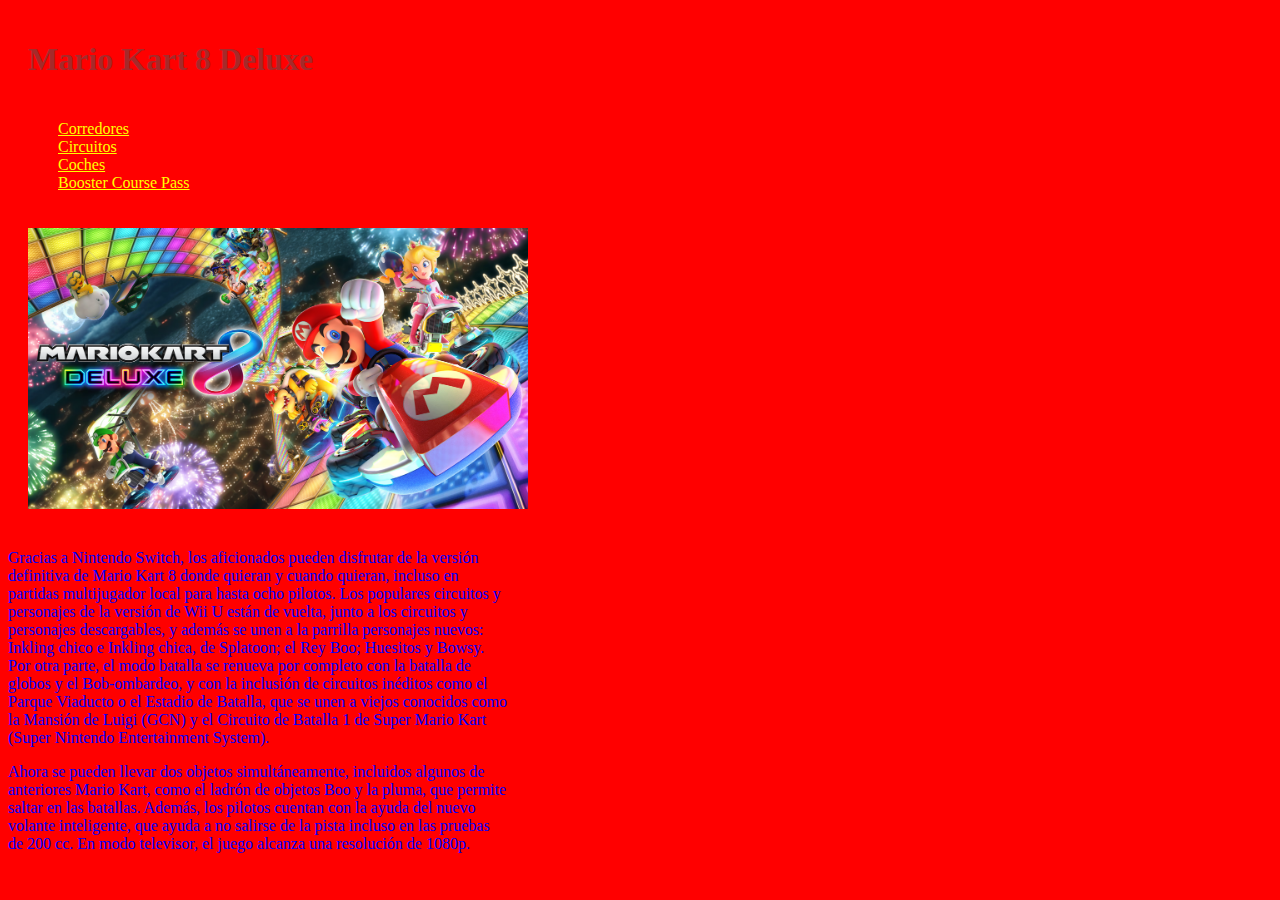
<file: Ejercicio1/Ejercicio 1/index.html>
<!DOCTYPE html>
<html lang="en">
<head>
    <meta charset="UTF-8">
    <meta name="viewport" content="width=device-width, initial-scale=1.0">
    <link href="https://cdn.jsdelivr.net/npm/bootstrap@5.3.0/dist/css/bootstrap.min.css" rel="stylesheet" integrity="sha384-9ndCyUaIbzAi2FUVXJi0CjmCapSmO7SnpJef0486qhLnuZ2cdeRhO02iuK6FUUVM" crossorigin="anonymous">
    <link rel="stylesheet" href="./assets/style.css">
    <title>Tarea</title>
</head>
<body>

    <div class="container text-center">
        <div class="row">
            <h1>Mario Kart 8 Deluxe</h1>

            <ul>
            <li><a href="#">Corredores</a></li>
            <li><a href="#">Circuitos</a></li>
            <li><a href="#">Coches</a></li>
            <li><a href="#">Booster Course Pass</a></li>
            </ul>

            <img src="./assets/Mario Kart.avif" alt="Mario Kart">
            <p>Gracias a Nintendo Switch, los aficionados pueden disfrutar de la versión definitiva de Mario Kart 8 donde quieran y cuando quieran, incluso en partidas multijugador local para hasta ocho pilotos. Los populares circuitos y personajes de la versión de Wii U están de vuelta, junto a los circuitos y personajes descargables, y además se unen a la parrilla personajes nuevos: Inkling chico e Inkling chica, de Splatoon; el Rey Boo; Huesitos y Bowsy. Por otra parte, el modo batalla se renueva por completo con la batalla de globos y el Bob-ombardeo, y con la inclusión de circuitos inéditos como el Parque Viaducto o el Estadio de Batalla, que se unen a viejos conocidos como la Mansión de Luigi (GCN) y el Circuito de Batalla 1 de Super Mario Kart (Super Nintendo Entertainment System).</p>

            <p>Ahora se pueden llevar dos objetos simultáneamente, incluidos algunos de anteriores Mario Kart, como el ladrón de objetos Boo y la pluma, que permite saltar en las batallas. Además, los pilotos cuentan con la ayuda del nuevo volante inteligente, que ayuda a no salirse de la pista incluso en las pruebas de 200 cc. En modo televisor, el juego alcanza una resolución de 1080p.</p>
        </div>
        </div>
    <script src="https://cdn.jsdelivr.net/npm/bootstrap@5.3.0/dist/js/bootstrap.bundle.min.js" integrity="sha384-geWF76RCwLtnZ8qwWowPQNguL3RmwHVBC9FhGdlKrxdiJJigb/j/68SIy3Te4Bkz" crossorigin="anonymous"></script>
</body>
</html>
</file>
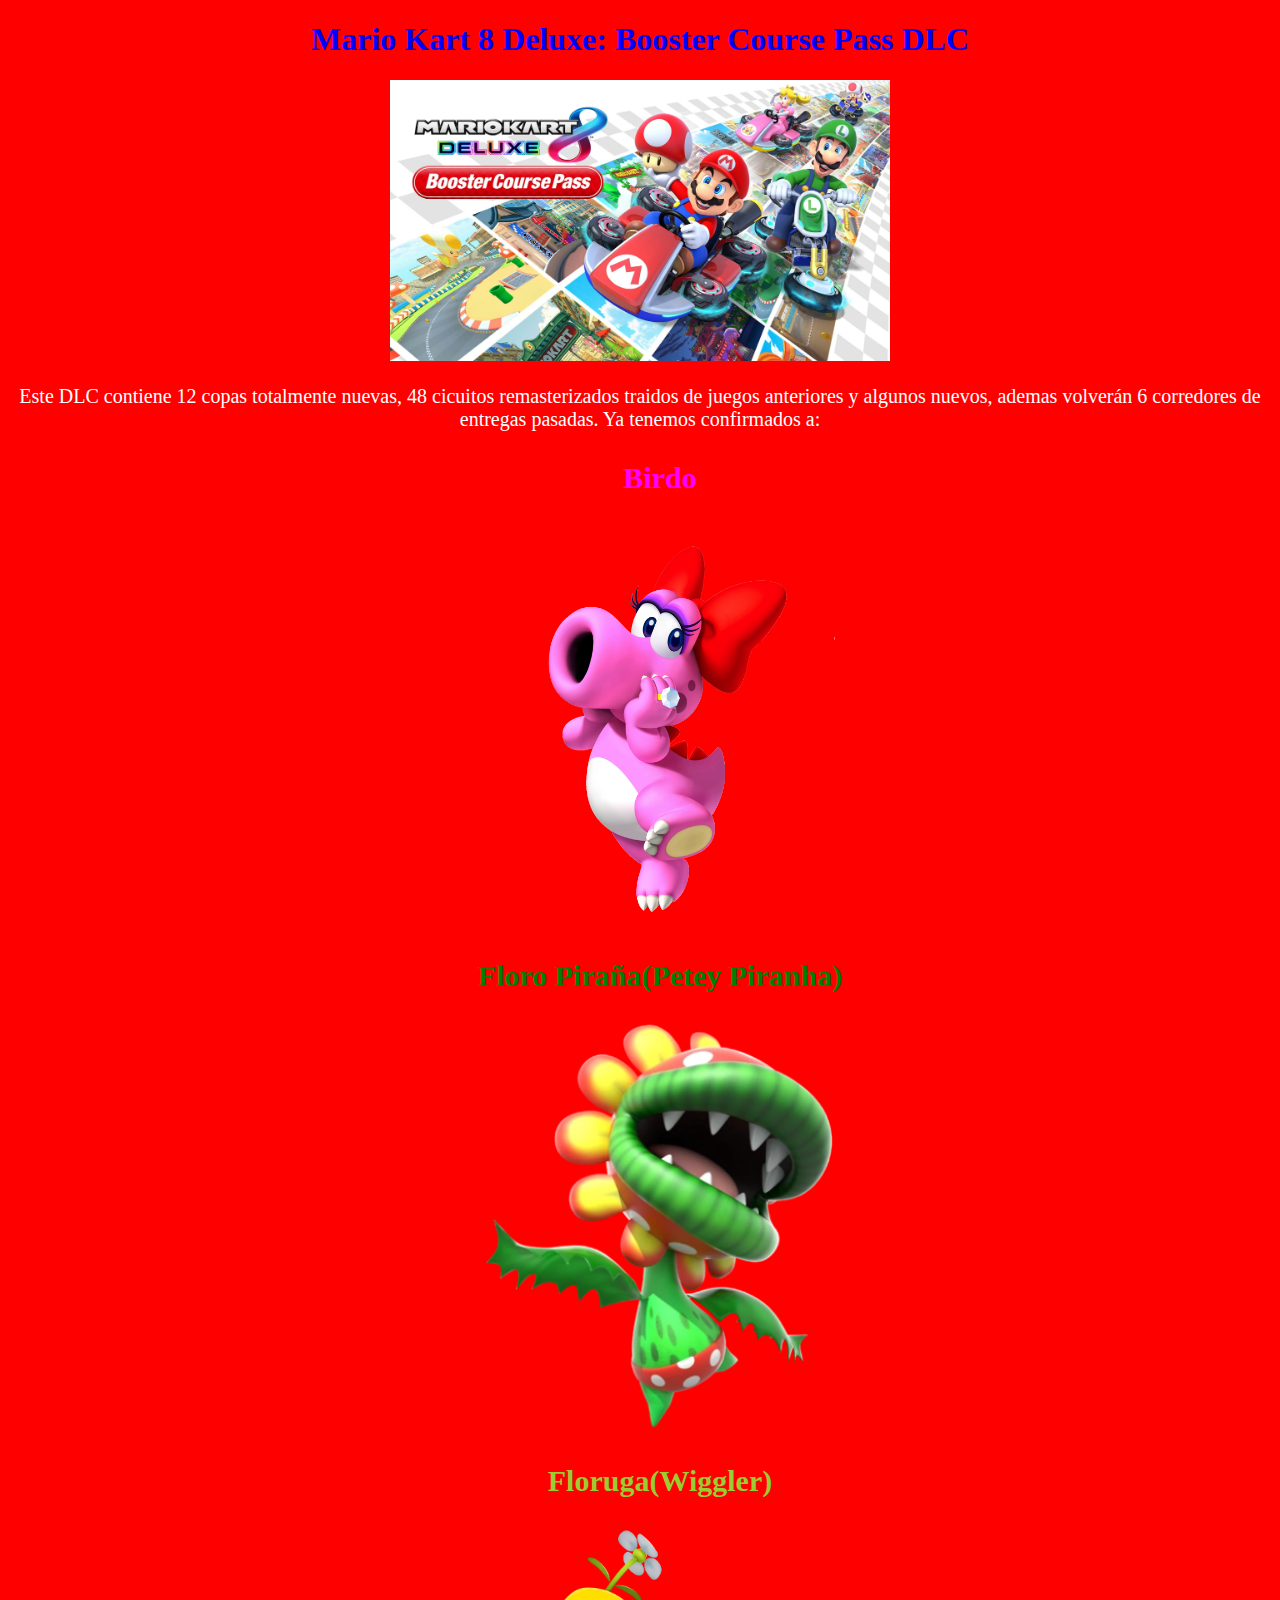
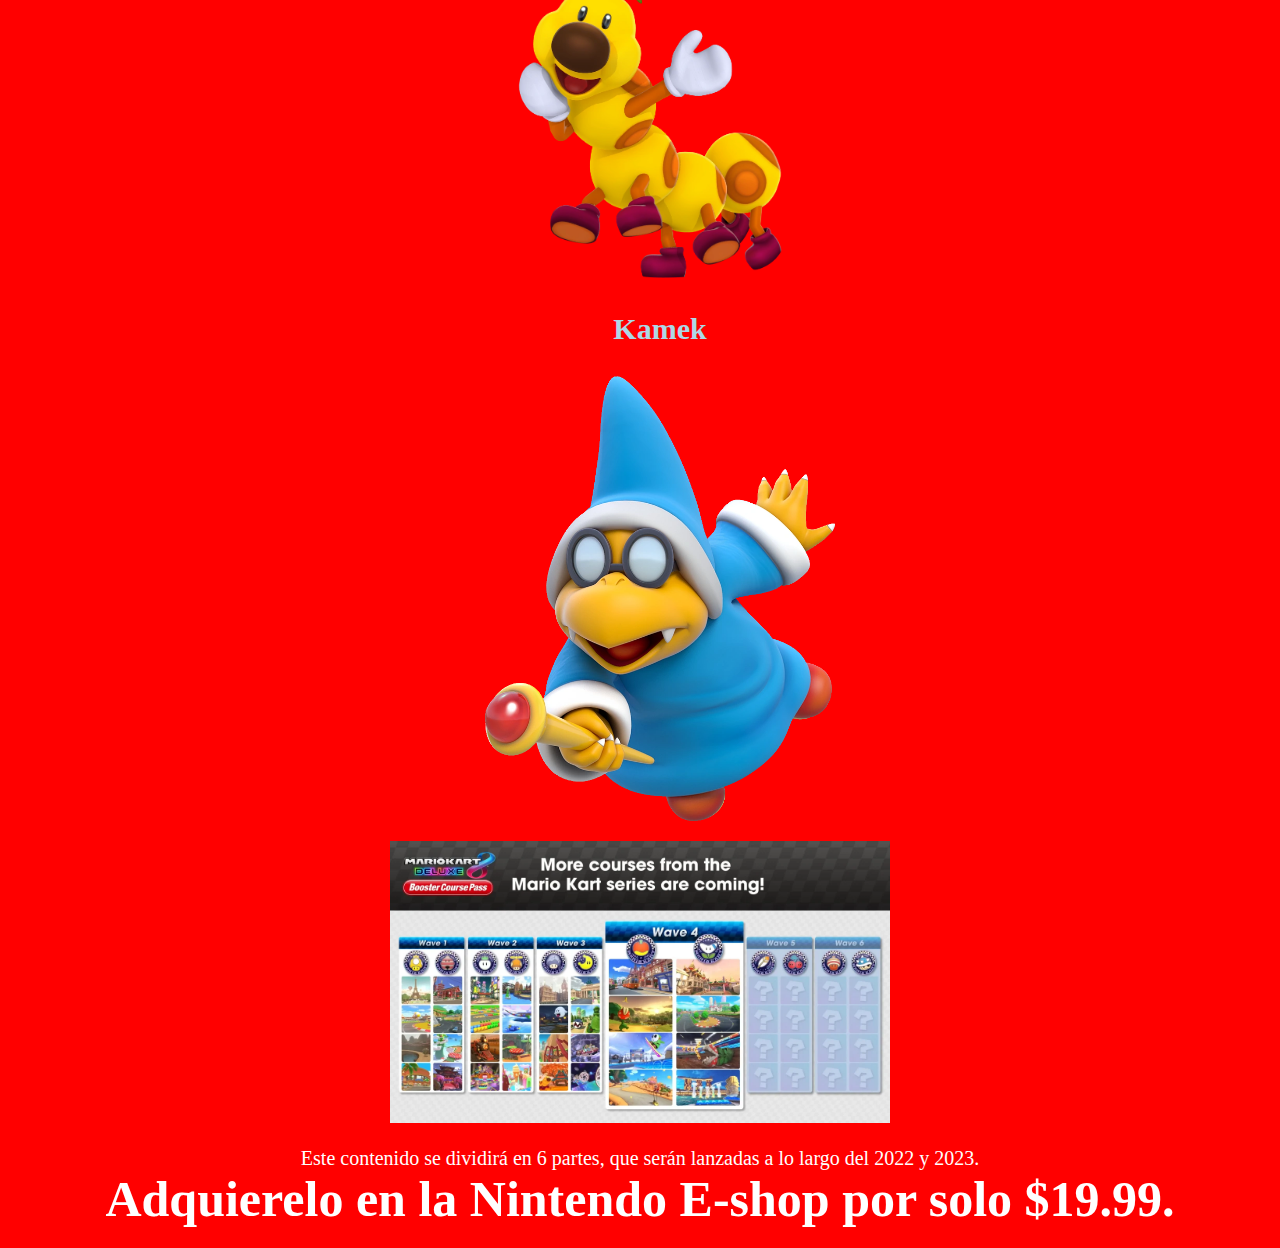
<file: Ejercicio1/Ejercicio 4/index.html>
<!DOCTYPE html>
<html lang="en">
<head>
    <meta charset="UTF-8">
    <meta name="viewport" content="width=device-width, initial-scale=1.0">
    <link href="https://cdn.jsdelivr.net/npm/bootstrap@5.3.0/dist/css/bootstrap.min.css" rel="stylesheet" integrity="sha384-9ndCyUaIbzAi2FUVXJi0CjmCapSmO7SnpJef0486qhLnuZ2cdeRhO02iuK6FUUVM" crossorigin="anonymous">
    <link rel="stylesheet" href="./assets/style4.css">
    <title>Booster Course Pass</title>
</head>
<body>
    <h1>Mario Kart 8 Deluxe: Booster Course Pass DLC</h1>

    <img src="./assets/Course Pass.avif" alt="Booster Course Pass">

    
<div class=texto>
    <p>Este DLC contiene 12 copas totalmente nuevas, 48 cicuitos remasterizados traidos de juegos anteriores y algunos nuevos,
    ademas volverán 6 corredores de entregas pasadas. Ya tenemos confirmados a:</p>
</div>

    <ul class="lista">
        <li><h3 class="birdo">Birdo</h3>
            <img src="./assets/Birdo.webp" alt=""></li>
        <li><h3 class="floro">Floro Piraña(Petey Piranha)</h3>
            <img src="./assets/Floro Piraña.webp" alt=""></li>
        <li><h3 class="floruga">Floruga(Wiggler)</h3>
            <img src="./assets/Floruga.webp" alt=""></li>
        <li><h3 class="kamek">Kamek</h3>
            <img src="./assets/Kamek.webp" alt=""></li>
    </ul>

    <img src="./assets/Circuitos.webp" alt="Circuitos">

<div class="texto">
    <p>Este contenido se dividirá en 6 partes, que serán lanzadas  a lo largo del 2022 y 2023.<br>
        <b>Adquierelo en la Nintendo E-shop por solo $19.99.</b>
    </p>
</div>

<script src="https://cdn.jsdelivr.net/npm/bootstrap@5.2.3/dist/js/bootstrap.bundle.min.js" integrity="sha384-kenU1KFdBIe4zVF0s0G1M5b4hcpxyD9F7jL+jjXkk+Q2h455rYXK/7HAuoJl+0I4" crossorigin="anonymous"></script>
    
</body>
</html>
</file>
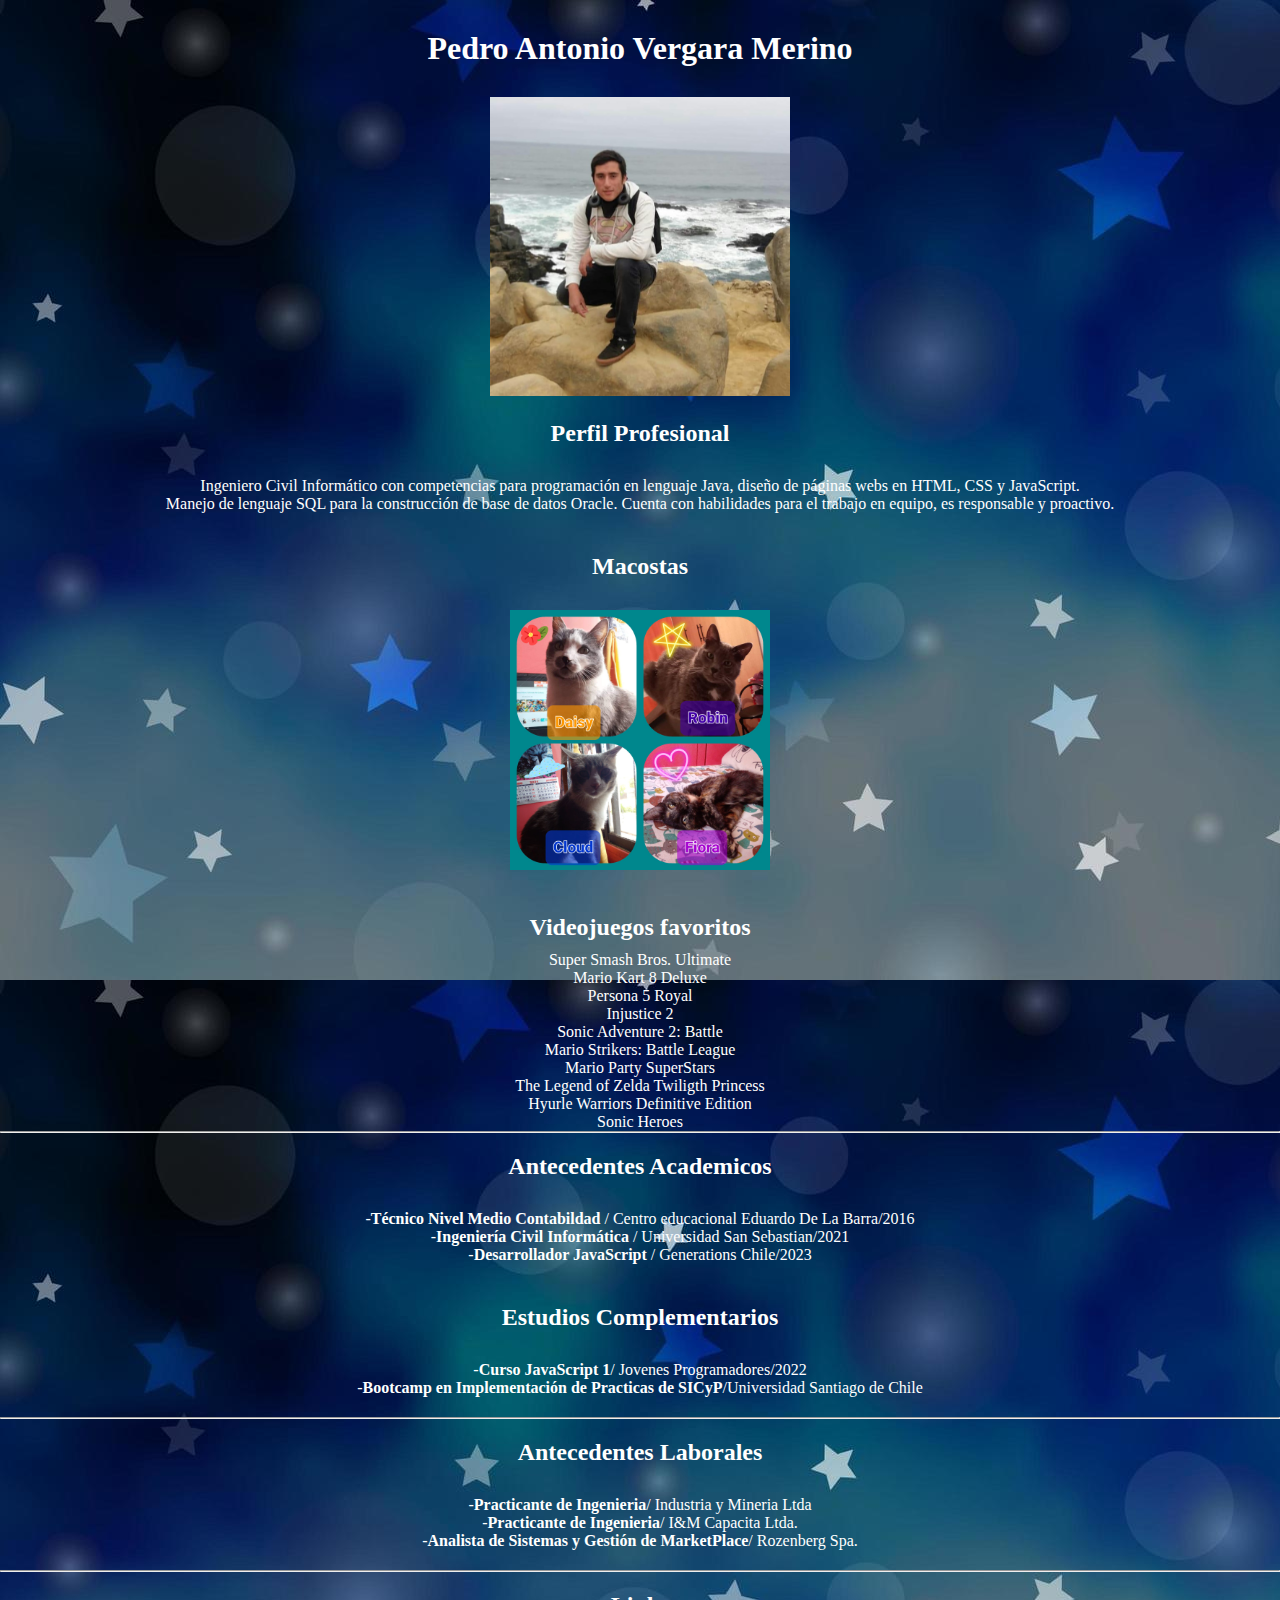
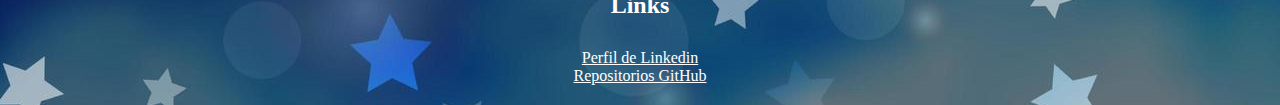
<file: Ejercicio1/Ejercicio 5/index.html>
<!DOCTYPE html>
<html lang="en">
<head>
    <meta charset="UTF-8">
    <meta name="viewport" content="width=device-width, initial-scale=1.0">
    <link rel="shortcut icon" href="./assets/Star.png">
    <link href="https://cdn.jsdelivr.net/npm/bootstrap@5.3.0/dist/css/bootstrap.min.css" rel="stylesheet" integrity="sha384-9ndCyUaIbzAi2FUVXJi0CjmCapSmO7SnpJef0486qhLnuZ2cdeRhO02iuK6FUUVM" crossorigin="anonymous">
    <link rel="stylesheet" type="text/css" href="./assets/style5.css" />
    <title>Pedro Vergara</title>
</head>
<body>
    <div class="container text-center">
        <h1>Pedro Antonio Vergara Merino</h1>
    
        <img src="./assets/Pedro Vergara.jpg" alt="Pedro Vergara">

        <h2>Perfil Profesional</h2>
        <!-- Descripcion Personal-->
        <p>Ingeniero Civil Informático con competencias para programación en lenguaje Java, diseño de
        páginas webs en HTML, CSS y JavaScript.<br> Manejo de lenguaje SQL para la construcción de base de
        datos Oracle. Cuenta con habilidades para el trabajo en equipo, es responsable y proactivo.</p>

        <h2>Macostas</h2>
        <img class= "michis" src="./assets/Michis.jpg" alt="Gatos">
    
        <h2>Videojuegos favoritos</h2>
        <ul>
            <li>Super Smash Bros. Ultimate</li>
            <li>Mario Kart 8 Deluxe</li>
            <li>Persona 5 Royal</li>
            <li>Injustice 2</li>
            <li>Sonic Adventure 2: Battle</li>
            <li>Mario Strikers: Battle League</li>
            <li>Mario Party SuperStars</li>
            <li>The Legend of Zelda Twiligth Princess</li>
            <li>Hyurle Warriors Definitive Edition</li>
            <li>Sonic Heroes</li>
        </ul>
        <hr>
    <h2>Antecedentes Academicos</h2>
    <ol>
        <ul>-<strong>Técnico Nivel Medio Contabildad</strong> / Centro educacional Eduardo De La Barra/2016</ul>
        <ul>-<strong>Ingeniería Civil Informática</strong> / Universidad San Sebastian/2021</ul>
        <ul>-<strong>Desarrollador JavaScript</strong> / Generations Chile/2023</ul>
    </ol>

    <h2>Estudios Complementarios</h2>
    <ol>
        <ul>-<strong>Curso JavaScript 1</strong>/ Jovenes Programadores/2022</ul>
        <ul>-<strong>Bootcamp en Implementación de Practicas de SICyP</strong>/Universidad Santiago de Chile</ul>
    </ol>
    <hr>
    <h2>Antecedentes Laborales</h2>

    <ol>
        <ul>-<strong>Practicante de Ingenieria</strong>/ Industria y Mineria Ltda</ul>
        <ul>-<strong>Practicante de Ingenieria</strong>/ I&M Capacita Ltda.</ul>
        <ul>-<strong>Analista de Sistemas y Gestión de MarketPlace</strong>/ Rozenberg Spa.</ul>
    </ol>

    <hr>
    <h2>Links</h2>
    <ol>
        <ul><a href="https://www.linkedin.com/in/pedro-vergara-merino-72b670174" target="_blank">Perfil de Linkedin</a></ul>
        <ul><a href="https://github.com/Peverme" target="_blank">Repositorios GitHub</a></ul>
    </ol>
    </div>
<script src="https://cdn.jsdelivr.net/npm/bootstrap@5.2.3/dist/js/bootstrap.bundle.min.js" integrity="sha384-kenU1KFdBIe4zVF0s0G1M5b4hcpxyD9F7jL+jjXkk+Q2h455rYXK/7HAuoJl+0I4" crossorigin="anonymous"></script>
</body>
</html>
</file>
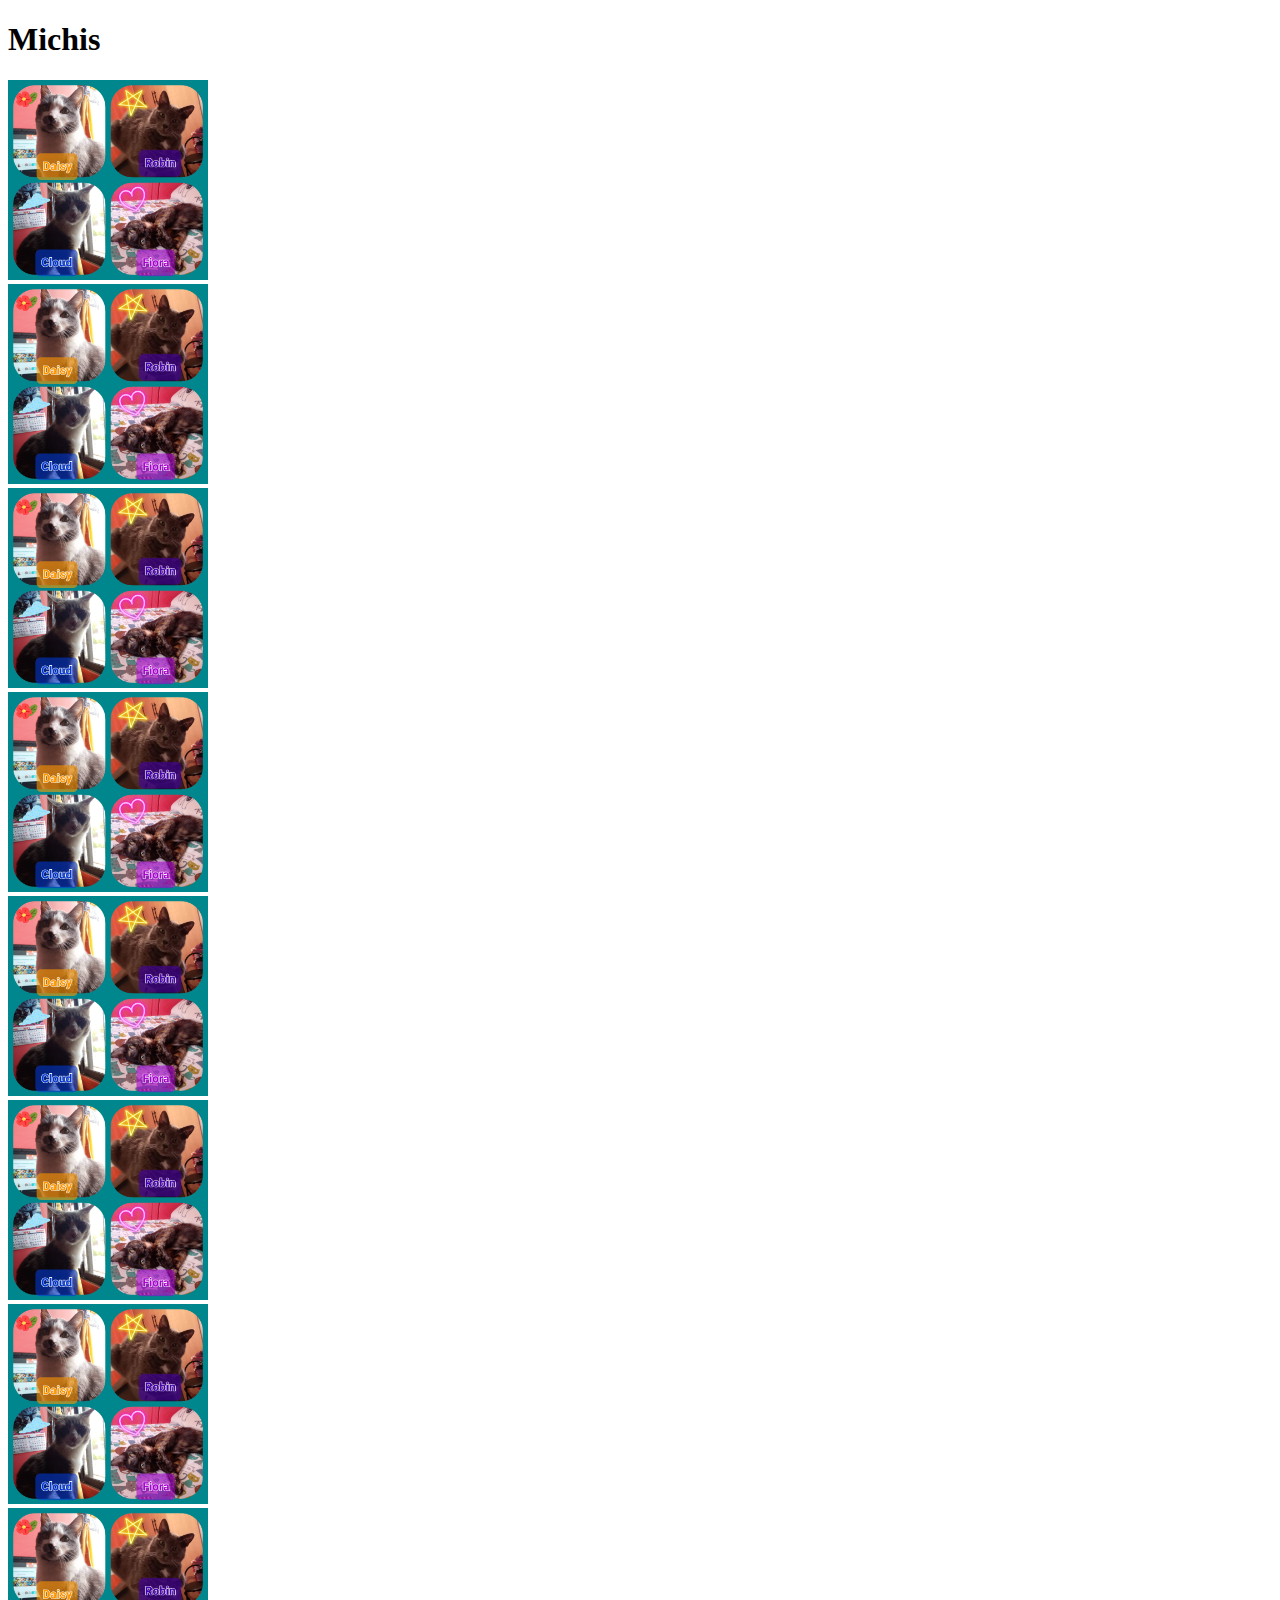
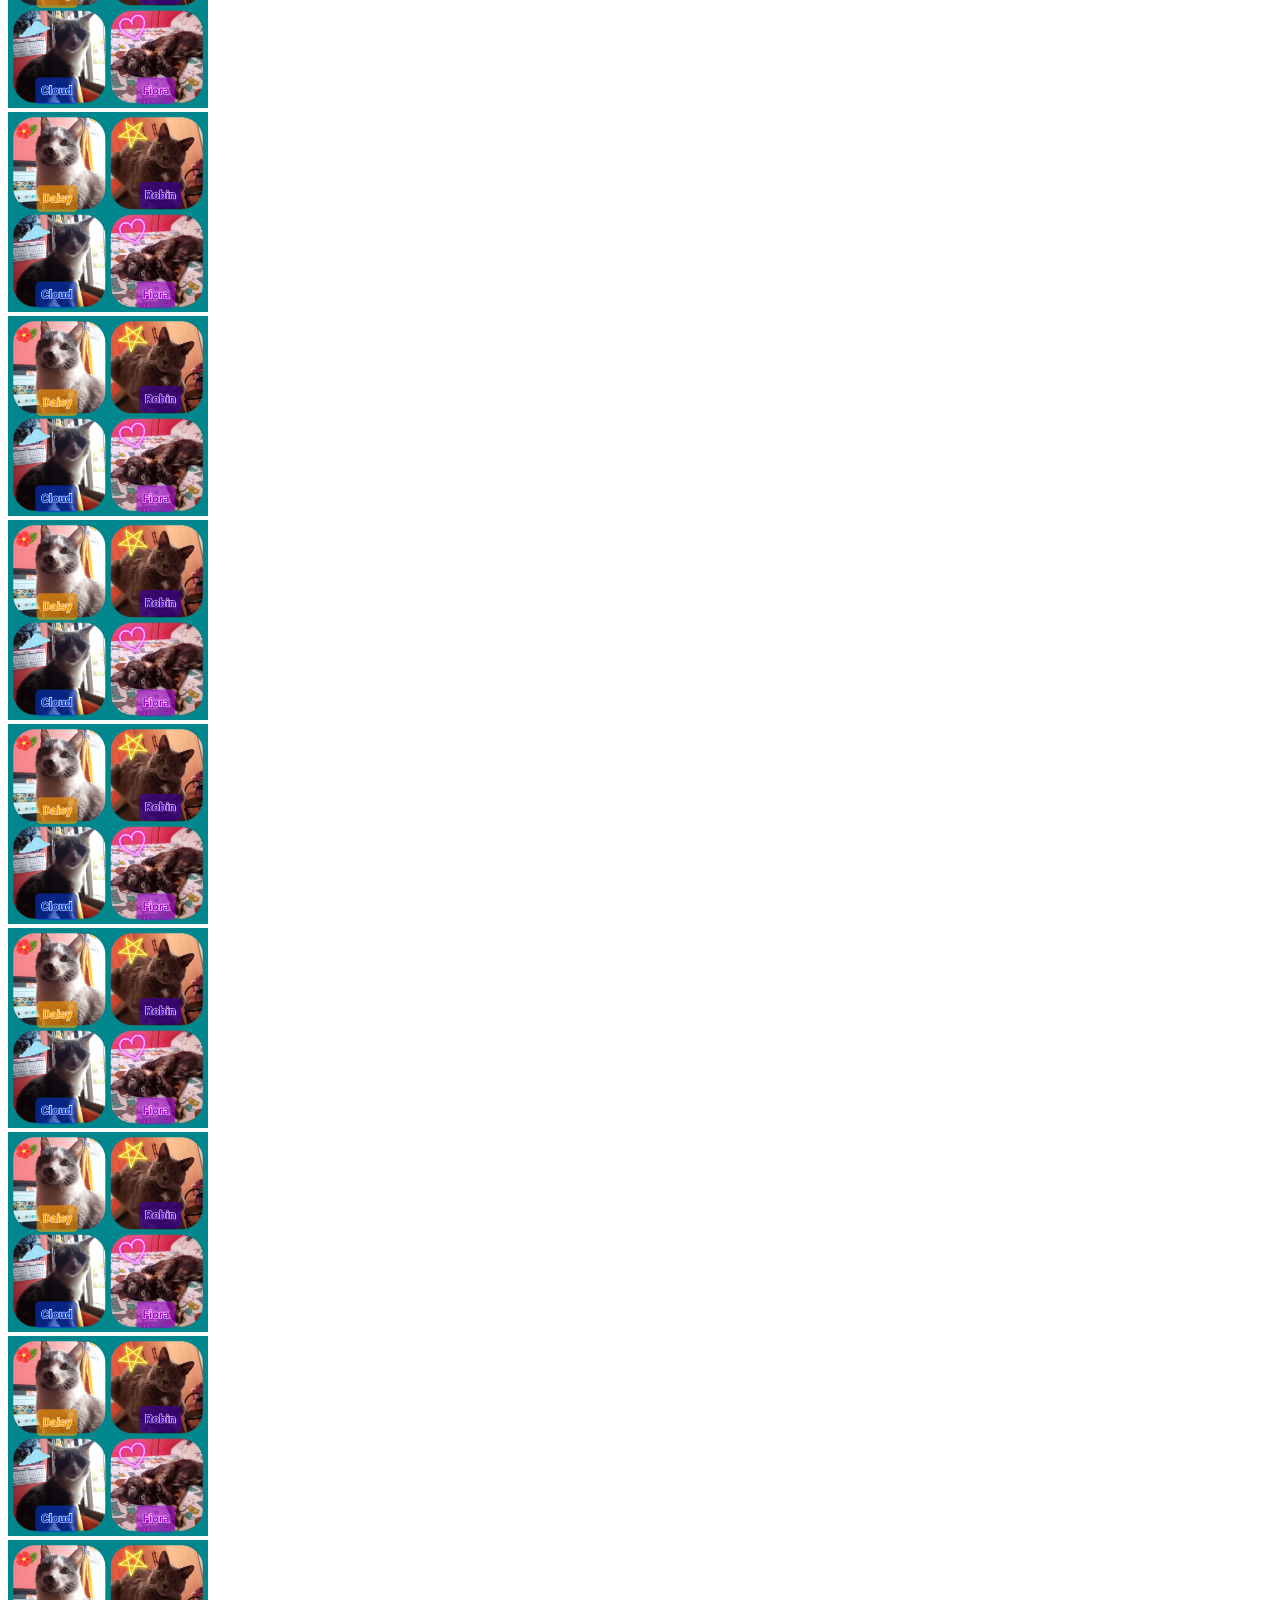
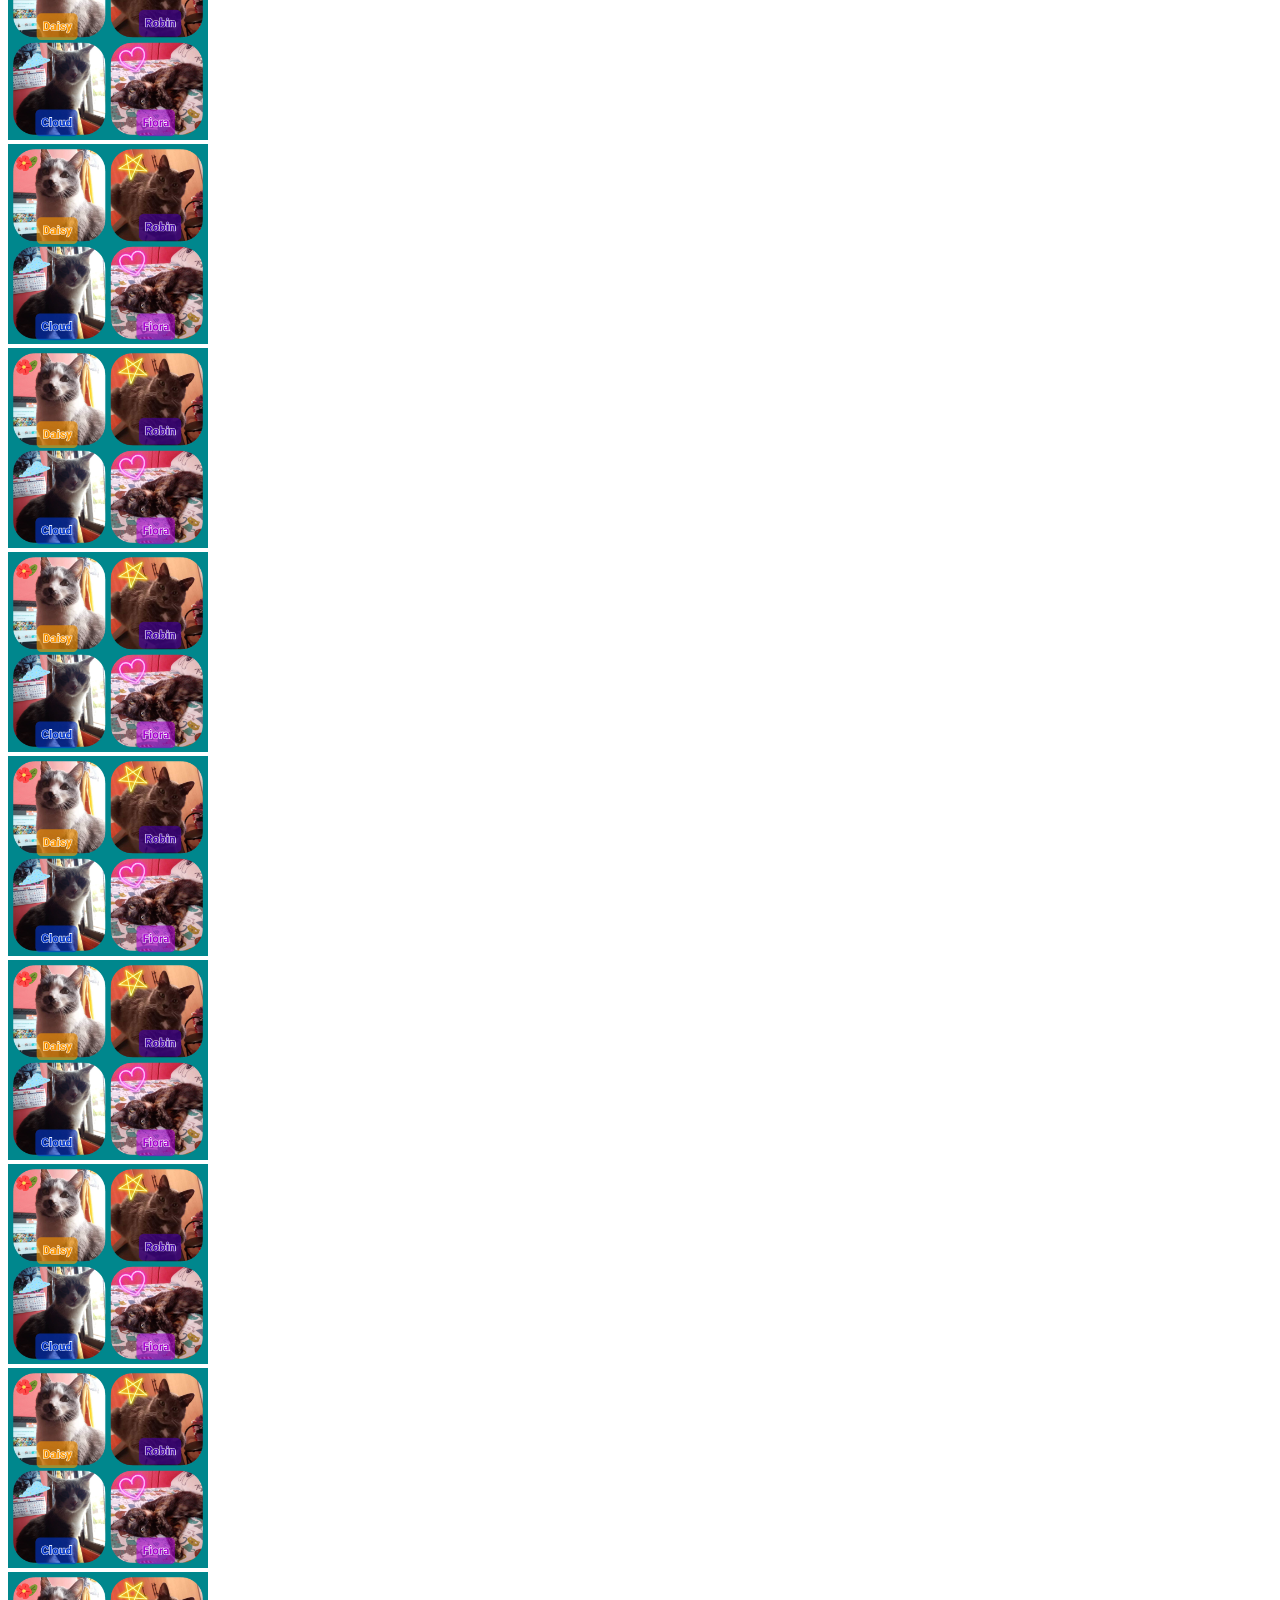
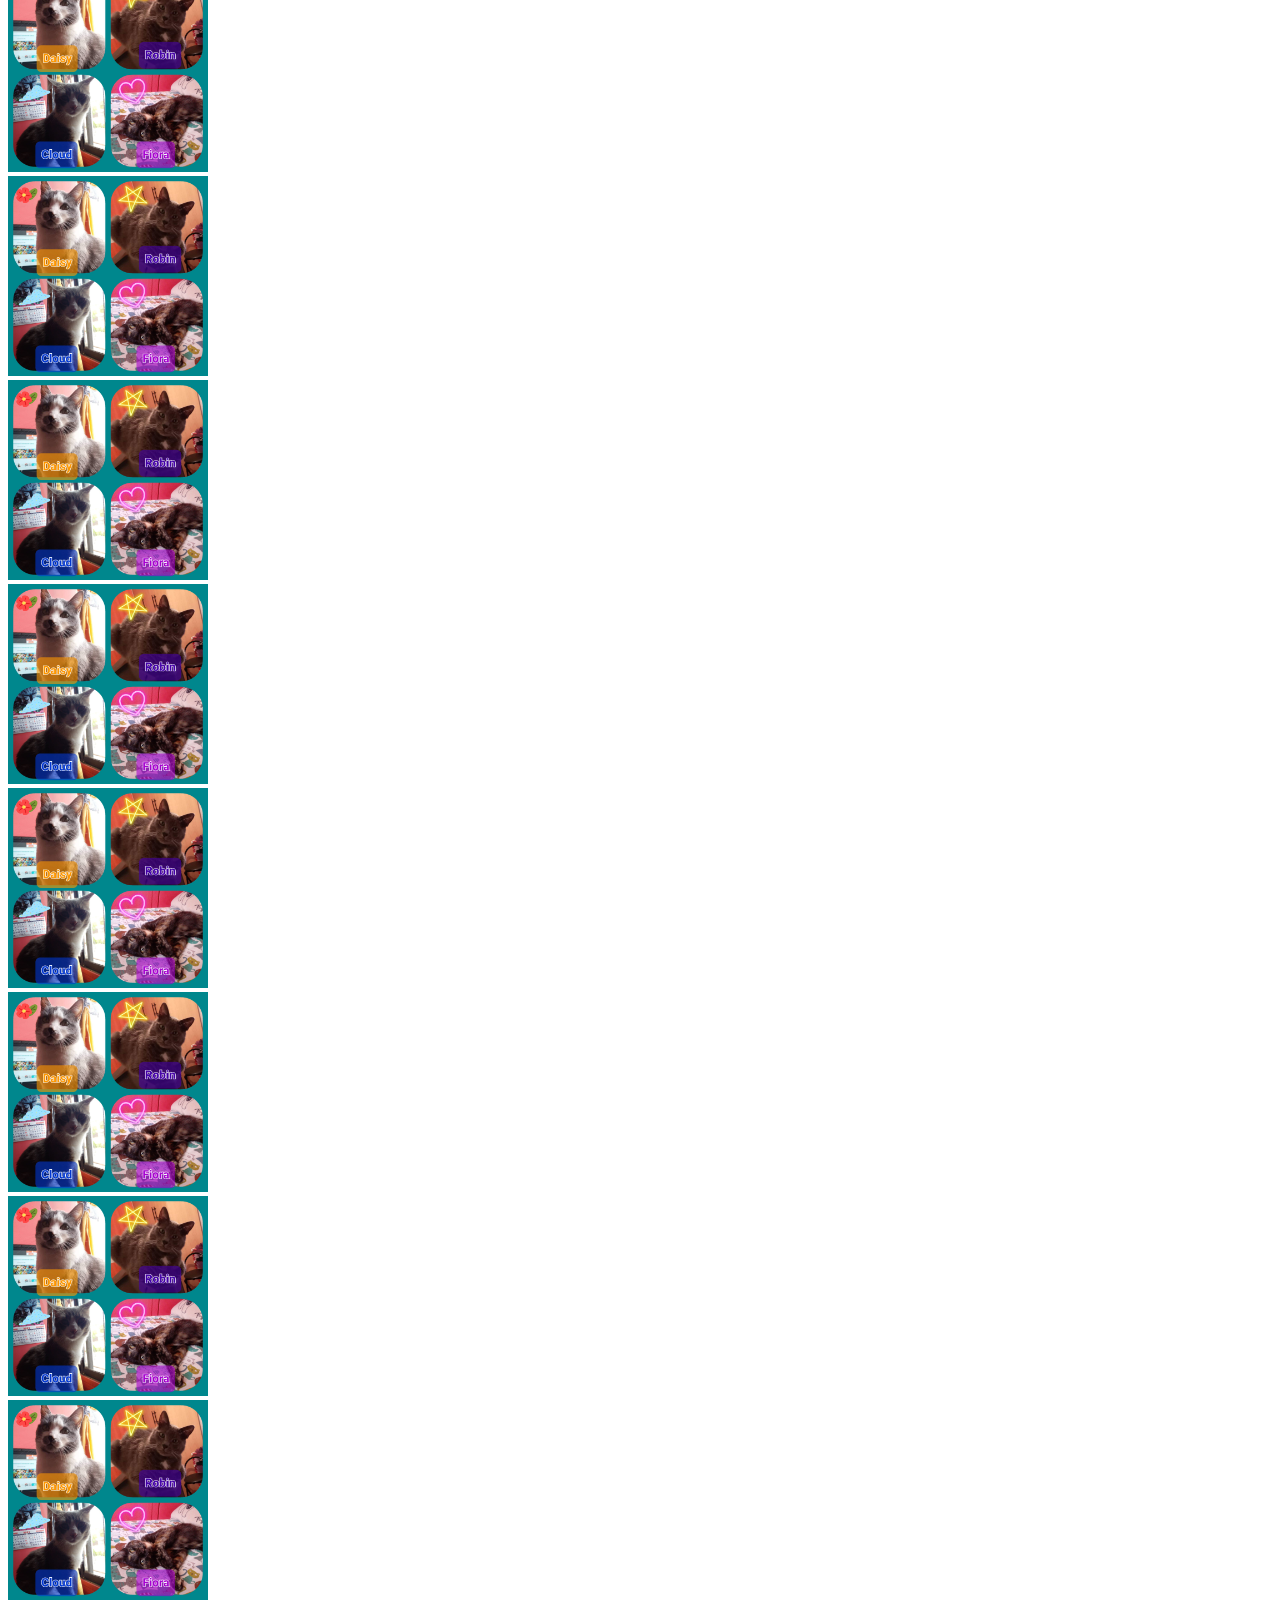
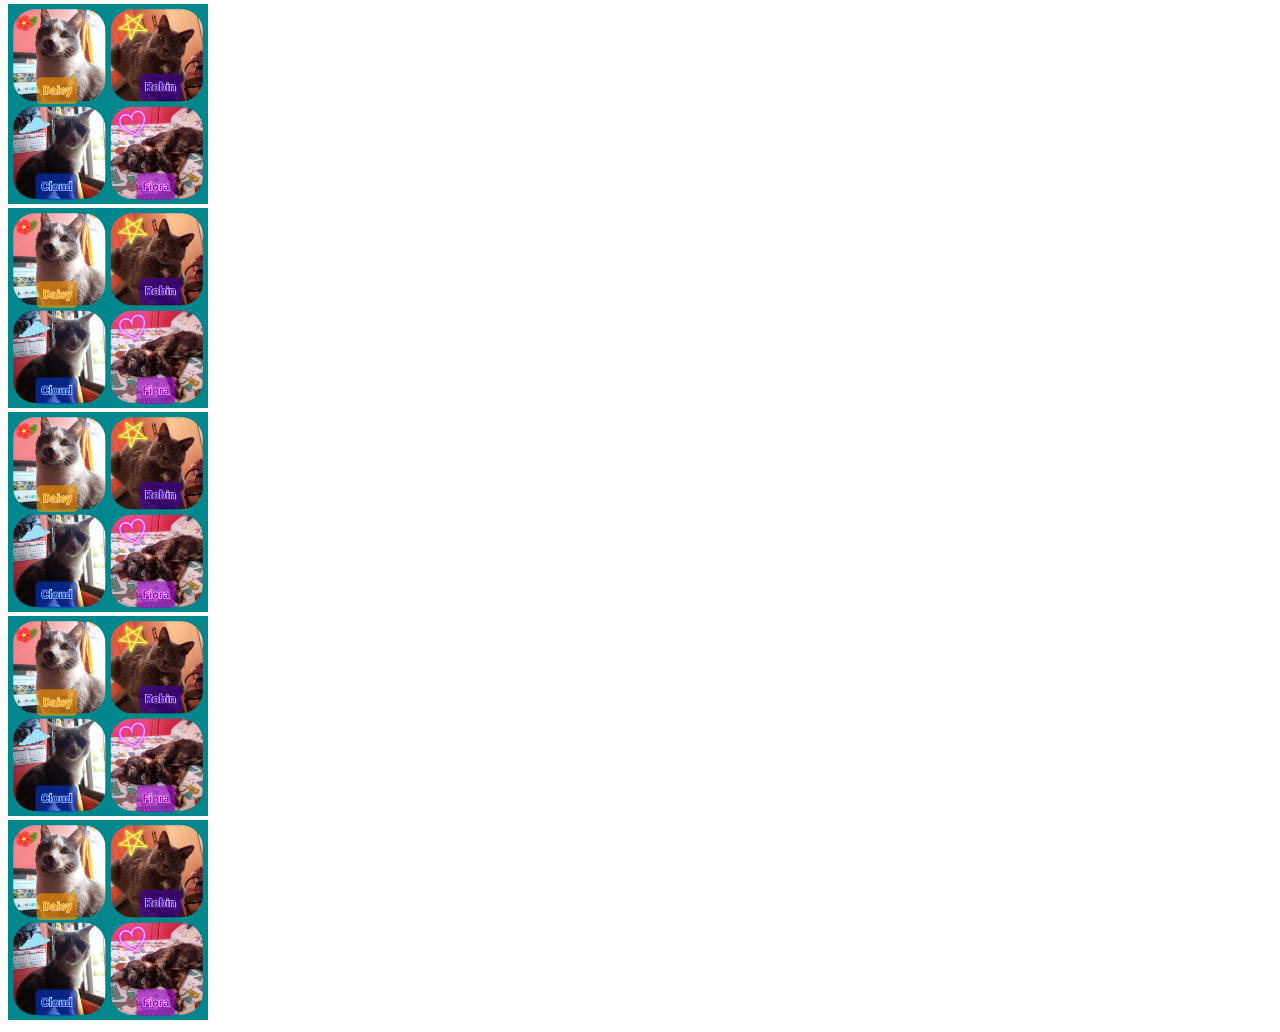
<file: ejercicio2.html>
<!DOCTYPE html>
<html lang="en">
<head>
    <meta charset="UTF-8">
    <meta name="viewport" content="width=device-width, initial-scale=1.0">
    <link href="https://cdn.jsdelivr.net/npm/bootstrap@5.2.3/dist/css/bootstrap.min.css" rel="stylesheet" integrity="sha384-rbsA2VBKQhggwzxH7pPCaAqO46MgnOM80zW1RWuH61DGLwZJEdK2Kadq2F9CUG65" crossorigin="anonymous">
    <title>Tigre</title>
</head>
<body>
    <div class="container.fluid text-center" >

        <h1>Michis</h1>

        <div class="row">
            <div class="col"><img src="./Michis.jpg" alt="Michis" class="img-fluid" width="200px"></div>
            <div class="col"><img src="./Michis.jpg" alt="Michis" class="img-fluid" width="200px"></div>
            <div class="col"><img src="./Michis.jpg" alt="Michis" class="img-fluid" width="200px"></div>
            <div class="col"><img src="./Michis.jpg" alt="Michis" class="img-fluid" width="200px"></div>
        </div>
        <div class="row">
            <div class="col"><img src="./Michis.jpg" alt="Michis" class="img-fluid" width="200px"></div>
            <div class="col"><img src="./Michis.jpg" alt="Michis" class="img-fluid" width="200px"></div>
            <div class="col"><img src="./Michis.jpg" alt="Michis" class="img-fluid" width="200px"></div>
            <div class="col"><img src="./Michis.jpg" alt="Michis" class="img-fluid" width="200px"></div>
        </div>
        <div class="row">
            <div class="col"><img src="./Michis.jpg" alt="Michis" class="img-fluid" width="200px"></div>
            <div class="col"><img src="./Michis.jpg" alt="Michis" class="img-fluid" width="200px"></div>
            <div class="col"><img src="./Michis.jpg" alt="Michis" class="img-fluid" width="200px"></div>
            <div class="col"><img src="./Michis.jpg" alt="Michis" class="img-fluid" width="200px"></div>
        </div>
        <div class="row">
            <div class="col"><img src="./Michis.jpg" alt="Michis" class="img-fluid" width="200px"></div>
            <div class="col"><img src="./Michis.jpg" alt="Michis" class="img-fluid" width="200px"></div>
            <div class="col"><img src="./Michis.jpg" alt="Michis" class="img-fluid" width="200px"></div>
            <div class="col"><img src="./Michis.jpg" alt="Michis" class="img-fluid" width="200px"></div>
        </div>
        <div class="row">
            <div class="col"><img src="./Michis.jpg" alt="Michis" class="img-fluid" width="200px"></div>
            <div class="col"><img src="./Michis.jpg" alt="Michis" class="img-fluid" width="200px"></div>
            <div class="col"><img src="./Michis.jpg" alt="Michis" class="img-fluid" width="200px"></div>
            <div class="col"><img src="./Michis.jpg" alt="Michis" class="img-fluid" width="200px"></div>
        </div>
        <div class="row">
            <div class="col"><img src="./Michis.jpg" alt="Michis" class="img-fluid" width="200px"></div>
            <div class="col"><img src="./Michis.jpg" alt="Michis" class="img-fluid" width="200px"></div>
            <div class="col"><img src="./Michis.jpg" alt="Michis" class="img-fluid" width="200px"></div>
            <div class="col"><img src="./Michis.jpg" alt="Michis" class="img-fluid" width="200px"></div>
        </div>
        <div class="row">
            <div class="col"><img src="./Michis.jpg" alt="Michis" class="img-fluid" width="200px"></div>
            <div class="col"><img src="./Michis.jpg" alt="Michis" class="img-fluid" width="200px"></div>
            <div class="col"><img src="./Michis.jpg" alt="Michis" class="img-fluid" width="200px"></div>
            <div class="col"><img src="./Michis.jpg" alt="Michis" class="img-fluid" width="200px"></div>
        </div>
        <div class="row">
            <div class="col"><img src="./Michis.jpg" alt="Michis" class="img-fluid" width="200px"></div>
            <div class="col"><img src="./Michis.jpg" alt="Michis" class="img-fluid" width="200px"></div>
            <div class="col"><img src="./Michis.jpg" alt="Michis" class="img-fluid" width="200px"></div>
            <div class="col"><img src="./Michis.jpg" alt="Michis" class="img-fluid" width="200px"></div>
        </div>
        <div class="row">
            <div class="col"><img src="./Michis.jpg" alt="Michis" class="img-fluid" width="200px"></div>
            <div class="col"><img src="./Michis.jpg" alt="Michis" class="img-fluid" width="200px"></div>
            <div class="col"><img src="./Michis.jpg" alt="Michis" class="img-fluid" width="200px"></div>
            <div class="col"><img src="./Michis.jpg" alt="Michis" class="img-fluid" width="200px"></div>
        </div>
    </div>


    
    <script src="https://cdn.jsdelivr.net/npm/bootstrap@5.2.3/dist/js/bootstrap.bundle.min.js" integrity="sha384-kenU1KFdBIe4zVF0s0G1M5b4hcpxyD9F7jL+jjXkk+Q2h455rYXK/7HAuoJl+0I4" crossorigin="anonymous"></script>
</body>
</html>
</file>
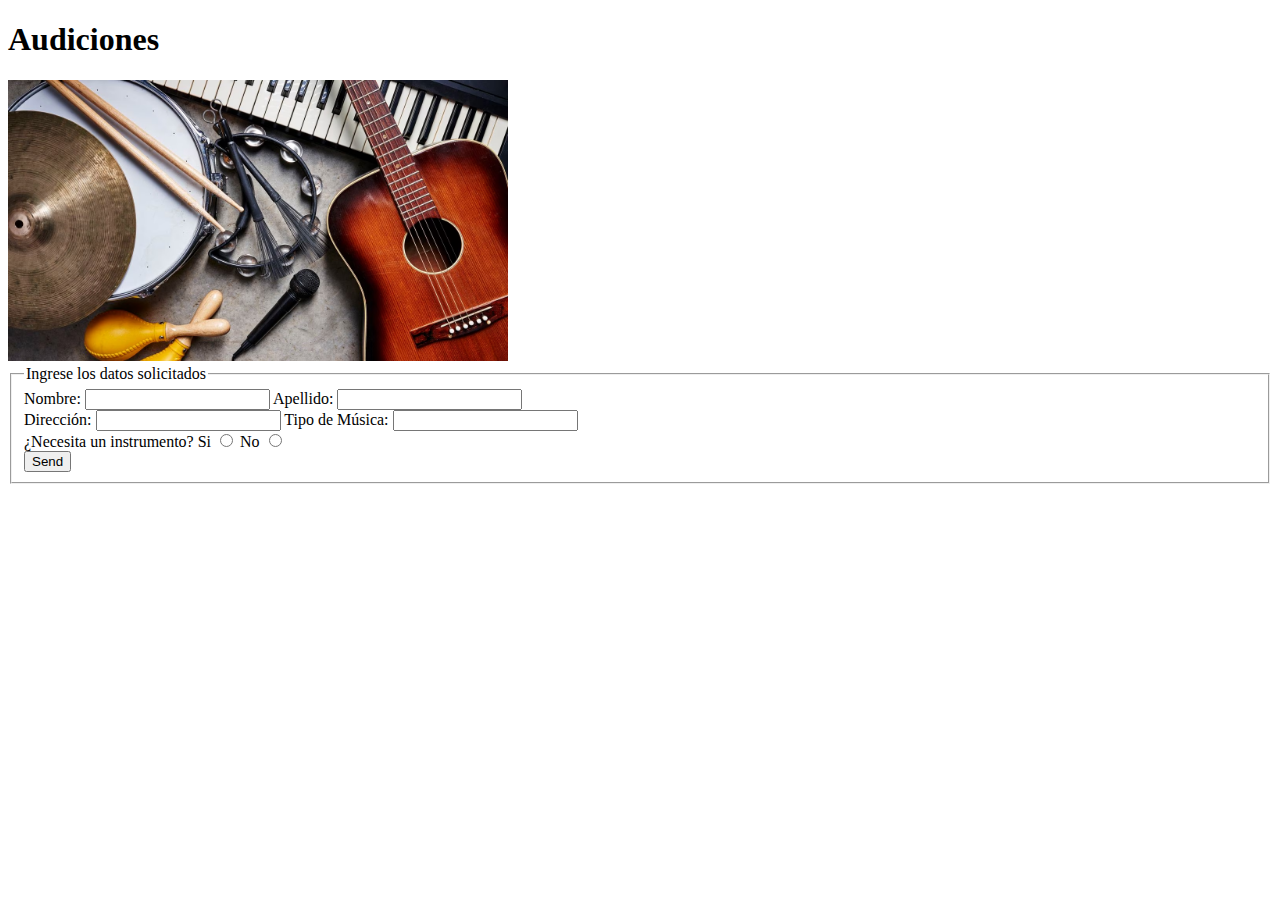
<file: ejercicio3.html>
<!DOCTYPE html>
<html lang="en">
<head>
    <meta charset="UTF-8">
    <meta name="viewport" content="width=device-width, initial-scale=1.0">
    <link href="https://cdn.jsdelivr.net/npm/bootstrap@5.2.3/dist/css/bootstrap.min.css" rel="stylesheet" integrity="sha384-rbsA2VBKQhggwzxH7pPCaAqO46MgnOM80zW1RWuH61DGLwZJEdK2Kadq2F9CUG65" crossorigin="anonymous">
    <title>Formulario</title>
</head>
<body>

    <div class="container.fluid text-center">
        
        <div class="col">
            <h1>Audiciones</h1>

            <img src="./assets/Instrumentos.avif" alt="Instrumentos musicales" width="500px">

        <form action="#">
            <fieldset>
                <legend>Ingrese los datos solicitados</legend>
                <div class="col">
                    <label>
                        Nombre:
                        <input type="text" name="fistName" id="name">
                    </label>
                    <label>
                        Apellido:
                        <input type="text" name="lastName" id="lastName">
                    </label>
                </div>
                <div class="col">
                    <label>
                        Dirección:
                        <input type="text" name="address" id="address">
                    </label>
                    <label>
                        Tipo de Música:
                        <input type="text" name="music" id="music">
                    </label>
                </div>
                <div class="col">
                    ¿Necesita un instrumento?
                    <label>
                        Si
                        <input type="radio" name="instrument" id="instrument" value="si">
                    </label>
                    <label>
                        No
                        <input type="radio" name="instrument" id="instrument" value="no">      
                    </label>
                </div>
                <input type="submit" value="Send">


        
        </form>
        </div>

            </fieldset>

    </div>
    <script src="https://cdn.jsdelivr.net/npm/bootstrap@5.2.3/dist/js/bootstrap.bundle.min.js" integrity="sha384-kenU1KFdBIe4zVF0s0G1M5b4hcpxyD9F7jL+jjXkk+Q2h455rYXK/7HAuoJl+0I4" crossorigin="anonymous"></script>
</body>
</html>
</file>
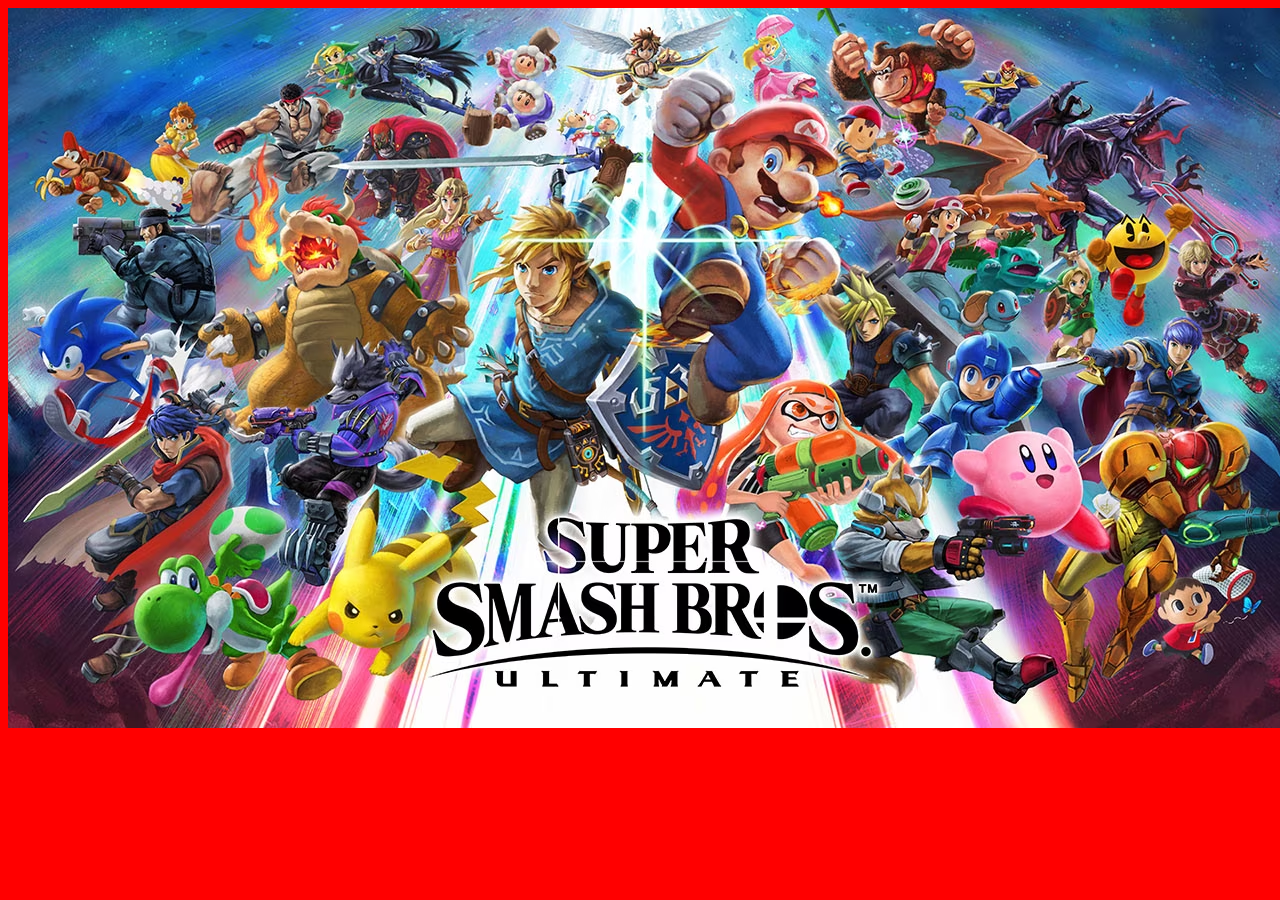
<file: Ejercicio1/Ejercicio 2/index2.html>
<!DOCTYPE html>
<html lang="en">
<head>
    <meta charset="UTF-8">
    <meta name="viewport" content="width=device-width, initial-scale=1.0">
    <link href="https://cdn.jsdelivr.net/npm/bootstrap@5.3.0/dist/css/bootstrap.min.css" rel="stylesheet" integrity="sha384-9ndCyUaIbzAi2FUVXJi0CjmCapSmO7SnpJef0486qhLnuZ2cdeRhO02iuK6FUUVM" crossorigin="anonymous">
    <link rel="stylesheet" href="./assets/style2.css">
    <title>Document</title>
</head>
<body>
    <div class="col text-center" >
        <img src="./assets/Super Smash Bros.avif" alt="Super Smash Bros.">
    </div>

<script src="https://cdn.jsdelivr.net/npm/bootstrap@5.2.3/dist/js/bootstrap.bundle.min.js" integrity="sha384-kenU1KFdBIe4zVF0s0G1M5b4hcpxyD9F7jL+jjXkk+Q2h455rYXK/7HAuoJl+0I4" crossorigin="anonymous"></script>   
</body>
</html>
</file>
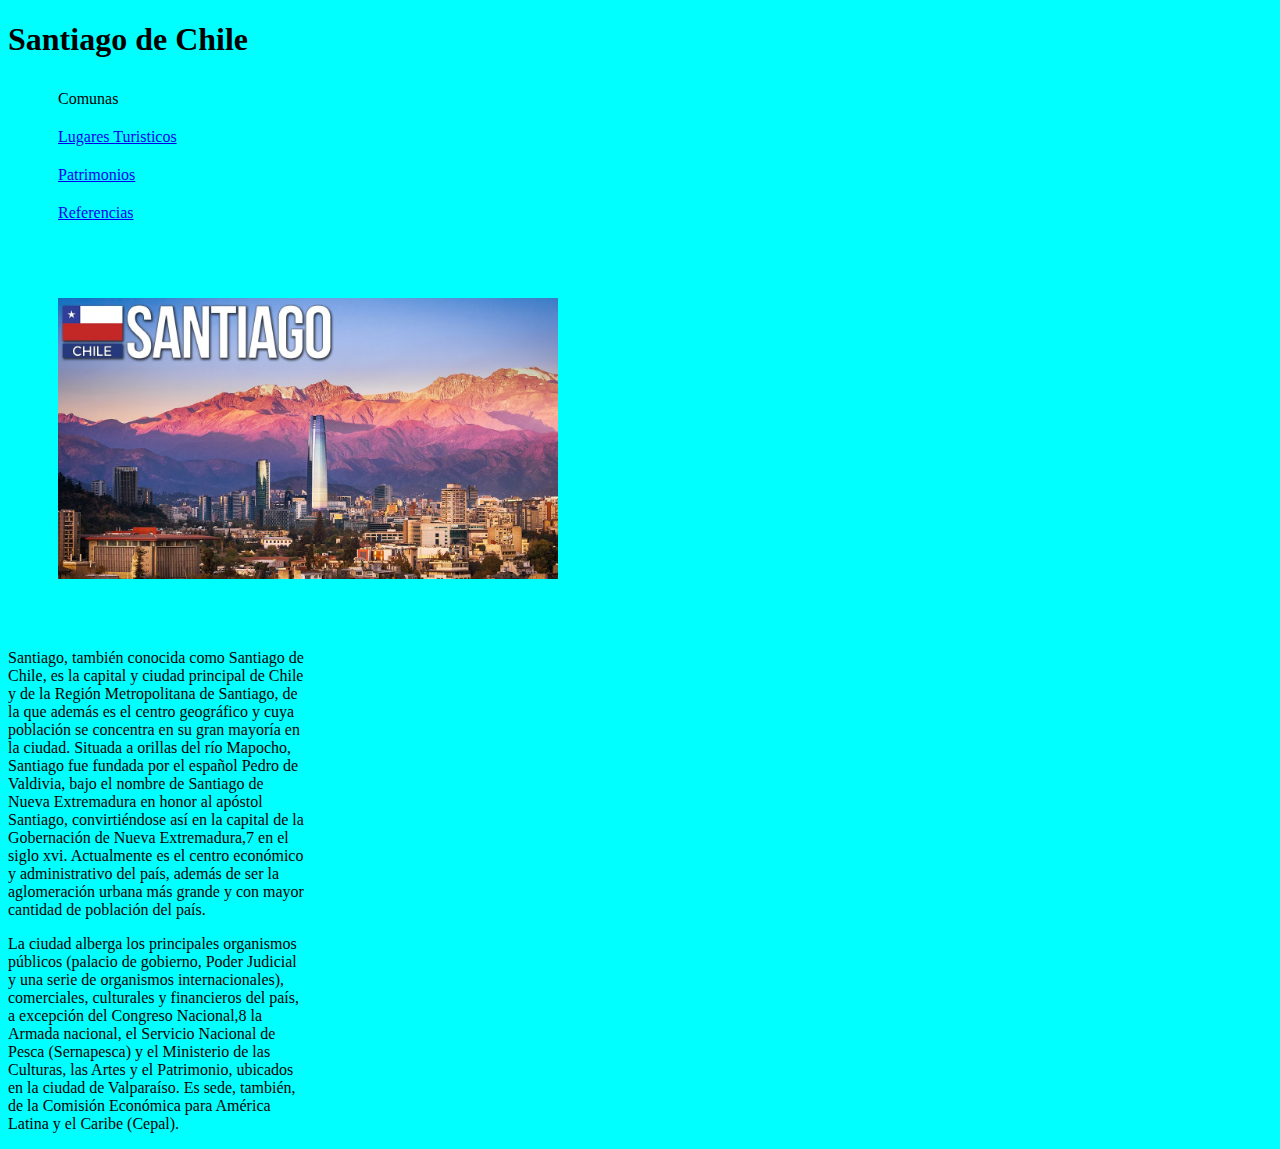
<file: Ejercicio1/Ejercicio 3/index3.html>
<!DOCTYPE html>
<html lang="en">
<head>
    <meta charset="UTF-8">
    <meta name="viewport" content="width=device-width, initial-scale=1.0">
    <link href="https://cdn.jsdelivr.net/npm/bootstrap@5.3.0/dist/css/bootstrap.min.css" rel="stylesheet" integrity="sha384-9ndCyUaIbzAi2FUVXJi0CjmCapSmO7SnpJef0486qhLnuZ2cdeRhO02iuK6FUUVM" crossorigin="anonymous">
    <link rel="stylesheet" href="./assets/style3.css">
    <title>Santiago</title>
</head>
<body>
    <div class="container text-center">

        <div class="row">
            <h1>Santiago de Chile</h1>

            <div class="col">
                <ul id="links">
                <li><a class="http://www.delegacionsantiago.gov.cl/comunas-de-la-provincia/">Comunas</a></li>
                <li><a href="https://womondoo.com/chile/que-ver-santiago-de-chile">Lugares Turisticos</a></li>
                <li><a href="https://es.wikipedia.org/wiki/Santiago_Patrimonial">Patrimonios</a></li>
                <li><a href="https://es.wikipedia.org/wiki/Santiago_de_Chile">Referencias</a></li>
                </ul>
            </div>

            <img src="./assets/Santiago.jpg" alt="Santiago">
            <p>Santiago, también conocida como Santiago de Chile, es la capital y ciudad principal de Chile y de la Región Metropolitana de Santiago, de la que además es el centro geográfico y cuya población se concentra en su gran mayoría en la ciudad. Situada a orillas del río Mapocho, Santiago fue fundada por el español Pedro de Valdivia, bajo el nombre de Santiago de Nueva Extremadura en honor al apóstol Santiago, convirtiéndose así en la capital de la Gobernación de Nueva Extremadura,7​ en el siglo xvi. Actualmente es el centro económico y administrativo del país, además de ser la aglomeración urbana más grande y con mayor cantidad de población del país.</p>

            <p>La ciudad alberga los principales organismos públicos (palacio de gobierno, Poder Judicial y una serie de organismos internacionales), comerciales, culturales y financieros del país, a excepción del Congreso Nacional,8​ la Armada nacional, el Servicio Nacional de Pesca (Sernapesca) y el Ministerio de las Culturas, las Artes y el Patrimonio, ubicados en la ciudad de Valparaíso. Es sede, también, de la Comisión Económica para América Latina y el Caribe (Cepal).</p>
        </div>  

    <script src="https://cdn.jsdelivr.net/npm/bootstrap@5.2.3/dist/js/bootstrap.bundle.min.js" integrity="sha384-kenU1KFdBIe4zVF0s0G1M5b4hcpxyD9F7jL+jjXkk+Q2h455rYXK/7HAuoJl+0I4" crossorigin="anonymous"></script>
    </div>
</body>
</html>
</html>
</file>
<file: Ejercicio1/Ejercicio 1/assets/style.css>
a{
    color: yellow;
    padding: 10px;
}

h1{
    color: brown;
    padding: 20px;
}

img{
    width: 500px;
    padding: 20px
}

p{
    width: 500px;
}
body{
    background-color: red;
    color: blue;
}

ul{
    list-style: none;
}
</file>
<file: Ejercicio1/Ejercicio 4/assets/style4.css>
*{
    background-color: red;
}
.lista img{
    width: 350px;
}

.lista{
    list-style: none;

}
body{
    text-align: center;
}
img{
    width: 500px;
}

.texto{
    color: white;
    font-size: 20px;
}
h1{
    color: blue;
}
b{
    font-size: 50px;
}
.birdo{
    color: magenta;
    font-size: 30px;
}
.floro{
    color: green;
    font-size: 30px;
}
.floruga{
    color: yellowgreen;
    font-size: 30px;
}
.kamek{
    color: lightblue;
    font-size: 30px;
}
</file>
<file: Ejercicio1/Ejercicio 5/assets/style5.css>
*{
    margin: 0px;
    padding: 0px;
    box-sizing: border-box;
    color: white;
}

body{
    background-image: url(./Stars.jpg);
    text-align: center;
}

img{
    width: 300px;
}

h1{
    padding: 30px;
}
h2{
    padding-top: 20px;
    padding-bottom: 10px;
}

ol{
    padding: 20px;
}

li{
    list-style: none;
}
p{
    padding-bottom: 20px;
    padding-top: 20px;
}
.michis{
    padding: 20px;
}
</file>
<file: Ejercicio1/Ejercicio 2/assets/style2.css>
#imagen{
    width: 500px;


}
body{
    background-color: red;
}
</file>
<file: Ejercicio1/Ejercicio 3/assets/style3.css>
body{
    background-color: aqua;

}

#links {
    list-style: none;
}


#links li {
    padding: 10px;
}

img{
    width: 500px;
    padding: 50px;
}

p{
    width: 300px;
}
</file>
